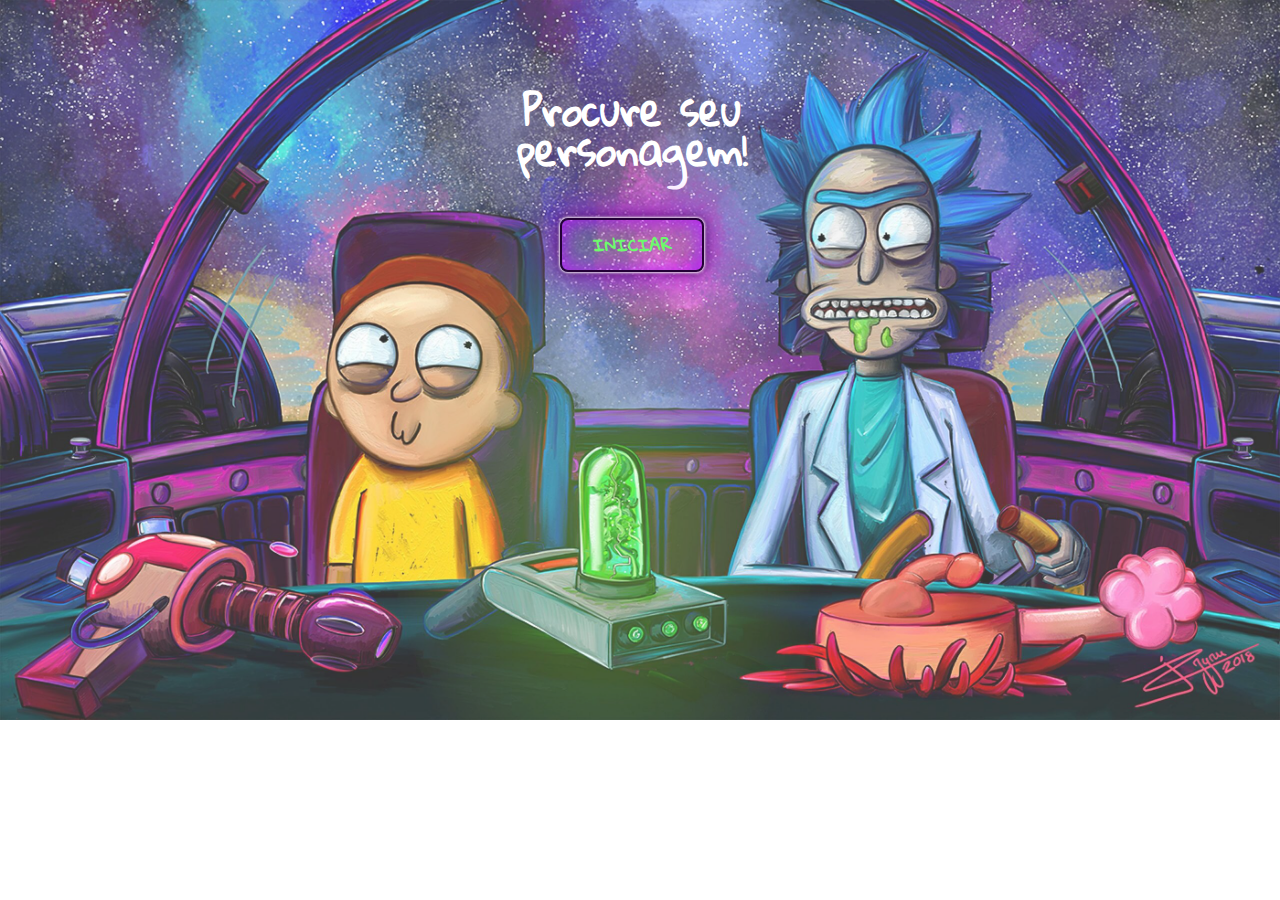
<file: index.html>
<!DOCTYPE html>
<html lang="pt-br">
  <head>
    <meta charset="UTF-8" />
    <meta http-equiv="X-UA-Compatible" content="IE=edge" />
    <meta name="viewport" content="width=device-width, initial-scale=1.0" />
    <link rel="preconnect" href="https://fonts.googleapis.com" />
    <link rel="preconnect" href="https://fonts.gstatic.com" crossorigin />
    <link
      href="https://fonts.googleapis.com/css2?family=Gloria+Hallelujah&family=Inter:wght@100;300;400;600;800&display=swap"
      rel="stylesheet"
    />
    <title>Ricky and Morty</title>
    <link rel="stylesheet" href="./src/styles/reset.css" />    
    <link rel="stylesheet" href="./src/styles/index.css" />
  </head>
  <body>
    <div class="container">
      <figure>
        <img
          class="container__image"
          src="./src/img/rickyandMorty_resized.jpg"
          alt="imagem de fundo"
        />
      </figure>
    </div>

    <div class="container__search">

      
      <div class="container__personagem">
        <h2 class="container__characters">Procure seu personagem!</h2>
        <a href="/src/pages/search.html">iniciar</a>
      </div>
    </div>

    
  </body>
</html>
</file>
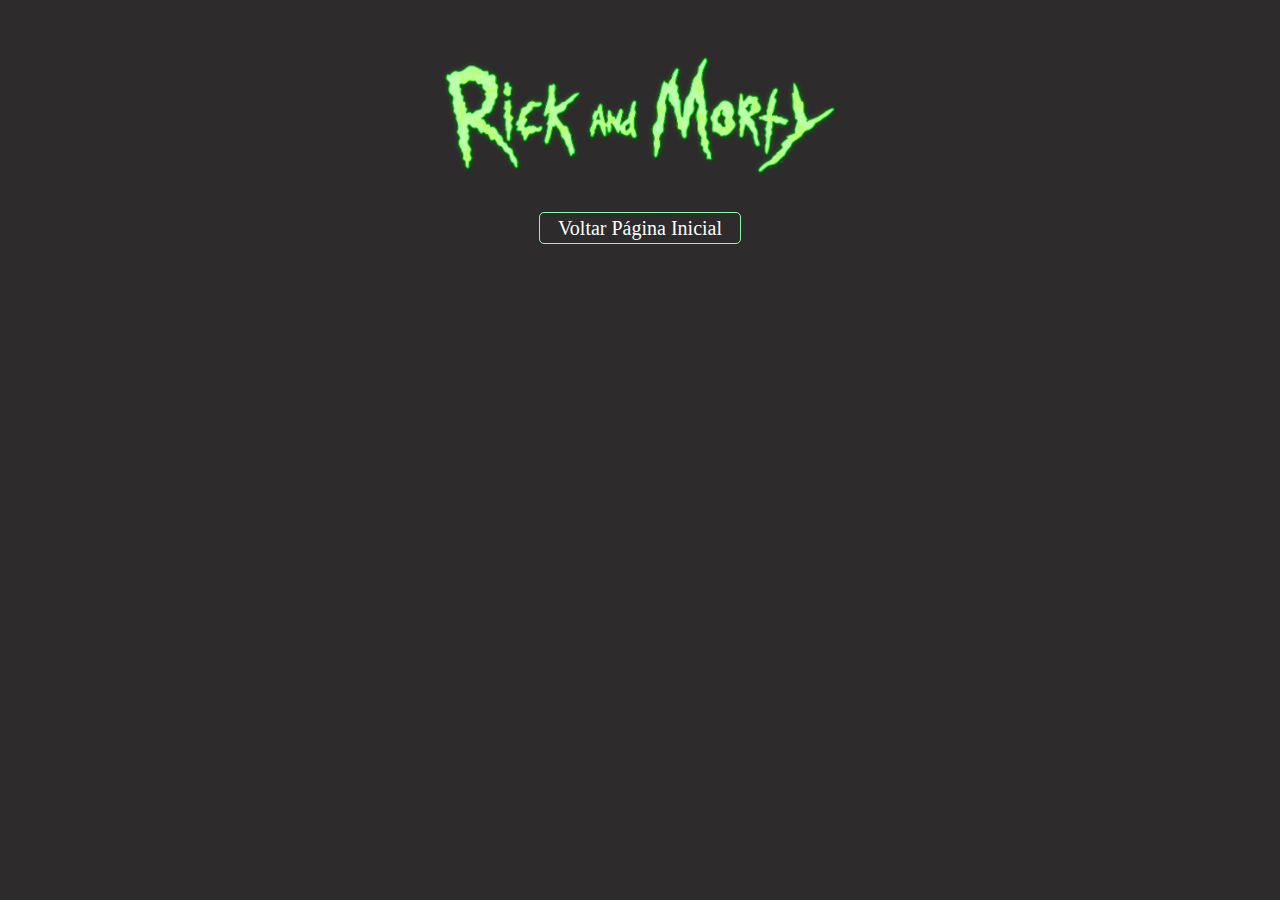
<file: src/pages/dashboard.html>
<!DOCTYPE html>
<html lang="pt-br">
<head>
    <meta charset="UTF-8">
    <meta http-equiv="X-UA-Compatible" content="IE=edge">
    <meta name="viewport" content="width=device-width, initial-scale=1.0">
    <link rel="stylesheet" href="../styles/reset.css">    
    <link rel="stylesheet" href="../styles/dashboard.css">
    <title>Dashboard</title>
</head>
<body>

    <header>
        <figure>
         <img class="logo" src="../img/logo.png" alt="">
        </figure>
     </header>
 
     <main>       
                           
          <a class="voltar" href="/src/pages/search.html">Voltar Página Inicial</a>                     
     
 
         <ul class="list">
 
         </ul>
     </main>

    
    <script type="module" src="../scripts/dashboard.js"></script>
</body>
</html>
</file>
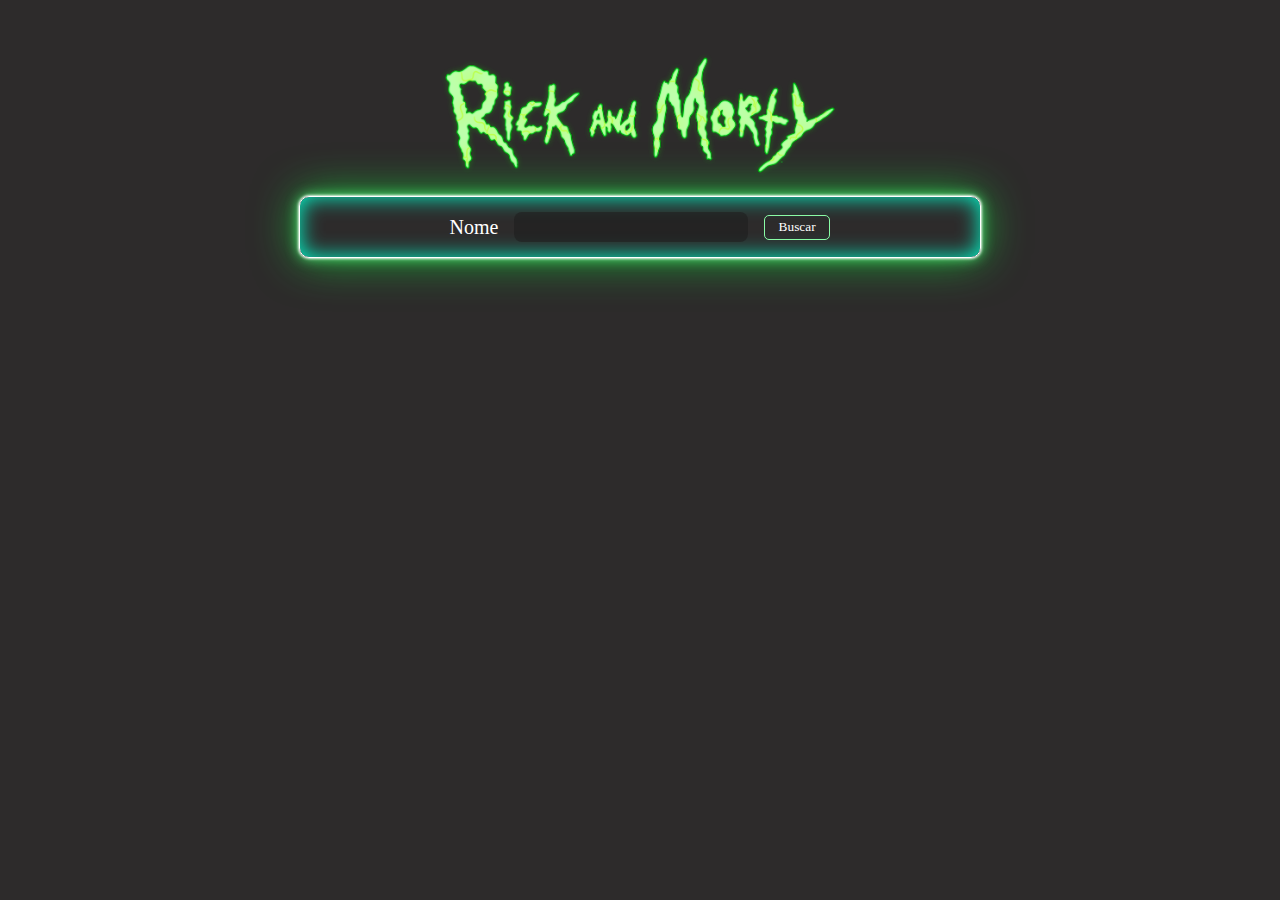
<file: src/pages/search.html>
<!DOCTYPE html>
<html lang="pt-br">
<head>
    <meta charset="UTF-8">
    <meta http-equiv="X-UA-Compatible" content="IE=edge">
    <meta name="viewport" content="width=device-width, initial-scale=1.0">
    <link rel="stylesheet" href="../styles/reset.css"> 
    <link rel="stylesheet" href="../styles/search.css">
    <title>Busca de Personagens</title>
</head>
<body>
    <header>
       <figure>
        <img class="logo" src="../img/logo.png" alt="">
       </figure>
    </header>

    <main>
        <form id="form_search" action="">

            <div class="search__nome">
                <label for="nome">Nome</label>
                <input id="nome" type="text" name="nome" >
                <button class="busca__nome">Buscar</button>
            </div>         
        </form>

        <ul class="list">

        </ul>
    </main>

    
   <script type="module" src= "../scripts/index.js"></script>
   <script type="module" src= "../scripts/search.js"></script>
   
</body>
</html>
</file>
<file: src/styles/index.css>
.container{
	width: 100vw;
	max-width: 100%;
	margin: 0 auto;
	height: 100vh;
	overflow: hidden;
	position: relative;
}
.container__image{
	opacity: .8;
	position: absolute;
	left: 0;
	top: 0;
	width: 100%;
	height: auto;	
	
}
.container__search{
	display: flex;
	flex-direction: row;	
	flex-wrap: wrap;
}



.container__personagem{
	display: flex;	
	flex-wrap: wrap;
	flex-direction: column;
	align-items: center;
	width: 400px;
	height: 350px;
	gap: 1rem;
	position: absolute;
	right: 35%;
	top: 10%;	
}

.container__title{		
	font-size: 2.5rem;
	text-align: center;
	color: white;	
	font-weight: bolder;
	font-family: 'Gloria Hallelujah', cursive;
	
}

.container__characters{	
	font-size: 2.5rem;
	text-align: center;
	color: white;
	font-weight: bolder;
	font-family: 'Gloria Hallelujah', cursive;
	

}

a{
	width: 120px;
	height: 40px;
	border: 2px solid #240137 ;	
	color: rgb(109, 251, 109);
	font-family: 'Gloria Hallelujah', cursive;
	font-weight: bolder;
	text-align: center;	
	padding: 5px 10px;
	margin-top: 2rem;
	border-radius: 8px;
	text-transform: uppercase;
	display: flex;
	justify-content: center;
	align-items: center;
	box-shadow: 0 0 .2rem #fff,
	0 0 .2rem #fff,
	
	0 0 0.8rem #300242,
	0 0 2.8rem #bc13fe,
	inset 0 0 1.3rem #bc13fe;
}
a:hover{
	border-color: #19c7c7;
    font-size: 20px;
    transform: scale(1.2);

}
</file>
<file: src/styles/dashboard.css>
body {
    background-color: rgb(45, 43, 43);
}

header {
    height: 100px;
    margin-top: 2rem;

}

.logo {
    display: flex;
    width: 400px;
    margin: 0 auto;
    padding: 20px 30px;
    flex-wrap: wrap;

}

#form_search {
    display: flex;
    flex-direction: row;
    flex-wrap: wrap;
    margin-top: 3rem;
    gap: 2rem;
    flex-direction: row;
    align-items: center;
    justify-content: center;
    padding: 15px 20px;
    border: 1px solid white;
    width: 50%;
    border-radius: 10px;
    margin: 0 auto;
    margin-top: 4rem;
    /* box-shadow: 0 0 .2rem #fff,
        0 0 .2rem #fff,

        0 0 0.8rem #51ed78,
        0 0 2.8rem #13fe3ea7,
        inset 0 0 1.3rem #00fecf; */

}

.search__nome {
    display: flex;    
    gap: 1rem;
    color: white;
    align-items: center;

}



input {
    background-color: rgba(31, 31, 31, 0.597);
    border: none;
    height: 30px;
    width: 100%;
    border-radius: 8px;
    color: white;
    font-size: 1rem;
}

input.active,
input:hover.active {
    background: rgba(31, 31, 31, 0.597);
    border: 1px solid #062b0f; 

}



.search__nome>label {
    font-family: 'Gloria Hallelujah', cursive;
    font-size: 20px;
}
button{
    font-family: 'Gloria Hallelujah', cursive;
    border: none;
    background-color: transparent;
    border: 1px solid #8afca6;
    color: white;
    height: 25px;
    width: 100px;
    border-radius: 5px;
    cursor: pointer;

}

.voltar{
    font-family: 'Gloria Hallelujah', cursive;
    border: none;
    background-color: transparent;
    border: 1px solid #8afca6;
    color: white;
    height: 30px;
    width: 200px;
    border-radius: 5px;
    cursor: pointer;
    align-items: center;
    display: flex;
    justify-content: center;
    margin: 0 auto;
    margin-top: 5rem;
    text-decoration: none;
    font-size: 20px;
}



.list {
    display: flex;
    flex-wrap: wrap;
    gap: 2rem;  
    padding: 2rem;  
    width: 90%;
    margin: 0 auto;
   
  }
  
  .list > li {
    border: 1px solid;
    border-radius: 10px;  
    padding: 2rem;
    width: 300px;
    height: 500px;
    color: white;
    font-family:'Gloria Hallelujah', cursive ;
    font-size: 25px;
    cursor: pointer;    
    
  }

  
  .list > li:hover {
    box-shadow: 0 0 .2rem #fff,
    0 0 .2rem #fff,
    0 0 0.8rem #51ed78,
        0 0 2.8rem #95f2a6a7,
        inset 0 0 1.3rem #00fecf;
  }
  
  .list > li > figure {
    width: 100%;
    height: 100%;
  
    display: flex;
    flex-direction: column;
    justify-content: space-between;
    align-items: center;
  }
</file>
<file: src/styles/search.css>
body {
    background-color: rgb(45, 43, 43);
}

header {
    height: 100px;
    margin-top: 2rem;

}

.logo {
    display: flex;
    width: 400px;
    margin: 0 auto;
    padding: 20px 30px;
    flex-wrap: wrap;

}

#form_search {
    display: flex;
    flex-direction: row;
    flex-wrap: wrap;
    margin-top: 3rem;
    gap: 2rem;
    flex-direction: row;
    align-items: center;
    justify-content: center;
    padding: 15px 20px;
    border: 1px solid white;
    width: 50%;
    border-radius: 10px;
    margin: 0 auto;
    margin-top: 4rem;
    box-shadow: 0 0 .2rem #fff,
        0 0 .2rem #fff,

        0 0 0.8rem #51ed78,
        0 0 2.8rem #13fe3ea7,
        inset 0 0 1.3rem #00fecf;

}

.search__nome {
    display: flex;    
    gap: 1rem;
    color: white;
    align-items: center;

}



input {
    background-color: rgba(31, 31, 31, 0.597);
    border: none;
    height: 30px;
    width: 100%;
    border-radius: 8px;
    color: white;
    font-size: 1rem;
    /* text-transform: uppercase; */
}

input.active,
input:hover.active {
    background: rgba(31, 31, 31, 0.597);
    border: 1px solid #062b0f; 

}



.search__nome>label {
    font-family: 'Gloria Hallelujah', cursive;
    font-size: 20px;
}
button{
    font-family: 'Gloria Hallelujah', cursive;
    border: none;
    background-color: transparent;
    border: 1px solid #8afca6;
    color: white;
    height: 25px;
    width: 100px;
    border-radius: 5px;
    cursor: pointer;

}



.list {
    display: flex;
    flex-wrap: wrap;
    gap: 2rem;
  
    padding: 2rem;
  
    width: 90%;
    margin: 0 auto;
  }
  
  .list > li {
    border: 1px solid;
    border-radius: var(--radius-default);
  
    padding: 2rem;
    width: 300px;
    height: 500px;
  }
  
  .list > li:hover {
    box-shadow: 0 0 .2rem #fff,
    0 0 .2rem #fff,
    0 0 0.8rem #51ed78,
        0 0 2.8rem #95f2a6a7,
        inset 0 0 1.3rem #00fecf;
  }
  
  .list > li > figure {
    width: 100%;
    height: 100%;
  
    display: flex;
    flex-direction: column;
    justify-content: space-between;
    align-items: center;
  }
</file>
